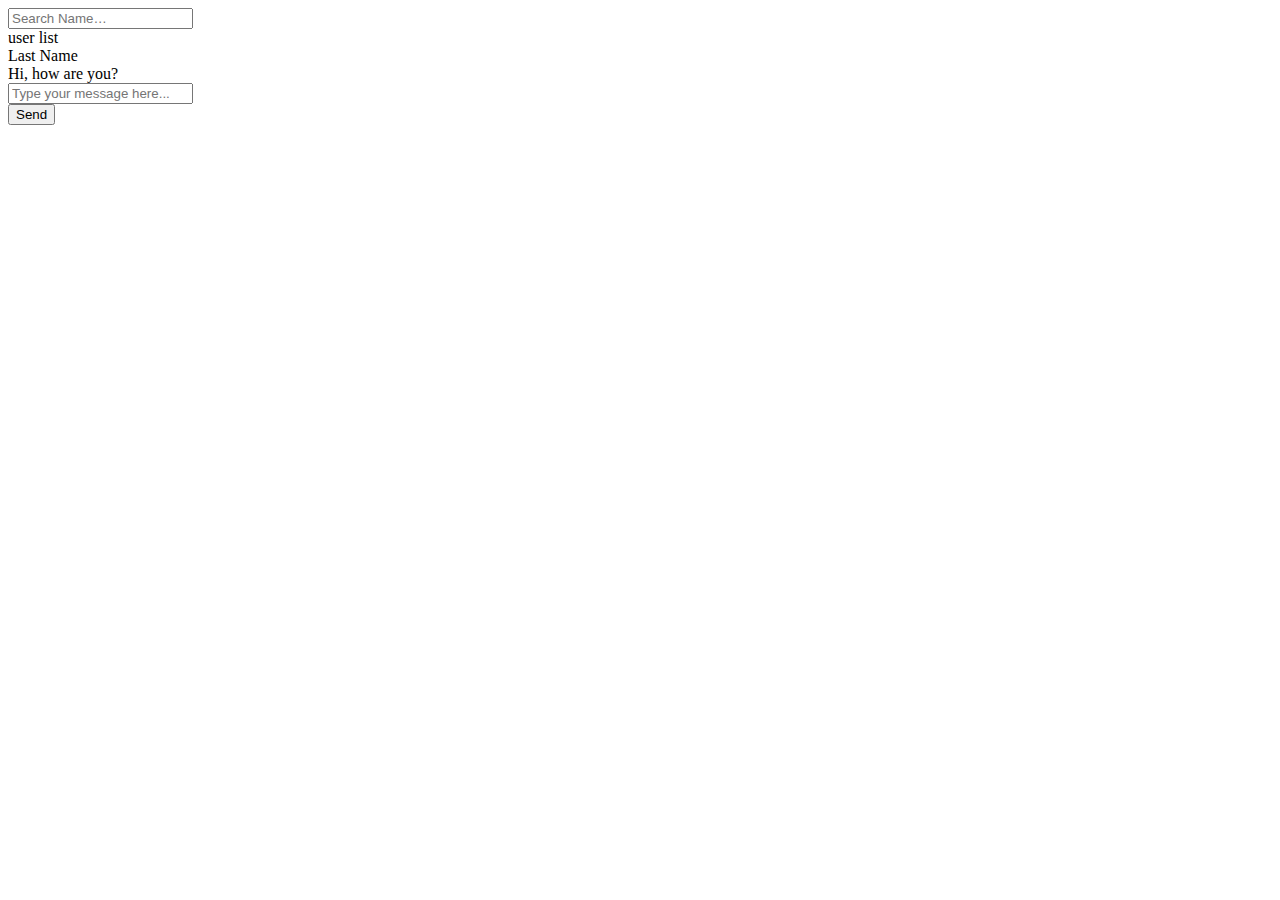
<file: src/main/resources/templates/chatlist.html>
<html>
<div th:fragment="userlist">
    <div class="userlist">
        <!-- search user -->
        <div class=" ">
            <div class="input-group mb-3">
                <input type="text" class="form-control" placeholder="Search Name…" aria-label="Search Name…"
                    aria-describedby="button-addon2">
            </div>

        </div>
         user list
        <div class="userRow" th:each="message: ${messages}">
<!--            <img th:src="${user.image}" alt="" class="profileImg">-->
            <div class="userInfo">
                <div class="">
                    <span class="userName" th:text="${message.receiver}">
                            Last Name
                    </span>
                    <div class="msg" th:text="${message.content}" >
                        Hi, how are you?
                    </div>
                </div>
            </div>
        </div>
<!--        <div class="msgRow">-->
<!--            <img src="https://static.thenounproject.com/png/2416938-200.png" alt="" class="profileImg">-->
<!--            <div class="msgLeft">-->
<!--                <div class="msgUpper">-->
<!--                    <div class="userName">-->
<!--                          <span class="userName" th:text="${receiver.firstName}">-->
<!--                                            First Name-->
<!--                                        </span>-->
<!--                        <span class="userName" th:text="${receiver.lastName}">-->
<!--                                            Last Name-->
<!--                                        </span>-->
<!--                    </div>-->
<!--                    <div class="time">-->
<!--                        12:00-->
<!--                    </div>-->
<!--                </div>-->
<!--                <div class="msgFull">-->
<!--                    <div class="msg">-->
<!--                        Hi, how are you?-->
<!--                    </div>-->
<!--                </div>-->



<!--            </div>-->
<!--            <div class="msgSpacer"></div>-->
<!--        </div>-->
<!--        <div class="msgRow">-->
<!--            <div class="msgSpacer"></div>-->
<!--            <div class="msgRight">-->

<!--                <div class="msgUpper">-->
<!--                    <div class="userName">-->
<!--                        Aidan-->
<!--                    </div>-->
<!--                    <div class="time">-->
<!--                        12:00-->
<!--                    </div>-->


<!--                </div>-->
<!--                <div class="msgFull">-->
<!--                    <div class="msg">-->
<!--                        Hi, how are you?-->
<!--                    </div>-->
<!--                </div>-->

<!--            </div>-->
<!--            <img src="https://static.thenounproject.com/png/2416938-200.png" alt="" class="profileImg">-->
<!--        </div>-->
<!--        <div class="msgRow">-->
<!--            <div class="msgSpacer"></div>-->
<!--            <div class="msgRight">-->

<!--                <div class="msgUpper">-->
<!--                    <div class="userName">-->
<!--                        Aidan-->
<!--                    </div>-->
<!--                    <div class="time">-->
<!--                        12:00-->
<!--                    </div>-->


<!--                </div>-->
<!--                <div class="msgFull">-->
<!--                    <div class="msg">-->
<!--                        Hi, how are you? how are you? how are you? how are you? how are you? how are-->
<!--                        you? how are you? how are you? how are you? how are you? how are you? how are-->
<!--                        you? how are you? how are you? how are you? how are you?-->
<!--                    </div>-->
<!--                </div>-->

<!--            </div>-->
<!--            <img src="https://static.thenounproject.com/png/2416938-200.png" alt="" class="profileImg">-->
<!--        </div>-->

    </div>
    <form action="/sendMsg" method="post" id="message-form">
        <div class="sendMessage">

            <div class="sendMessageContent">
                <input type="text" class="form-control inputMessage" id="content" name="content"
                       placeholder="Type your message here...">
            </div>
            <div class="sendMessageButton">
                <button type="submit" class="btn btn-primary">Send</button>
            </div>



        </div>
    </form>
    </div>
</div>

</html>
</file>
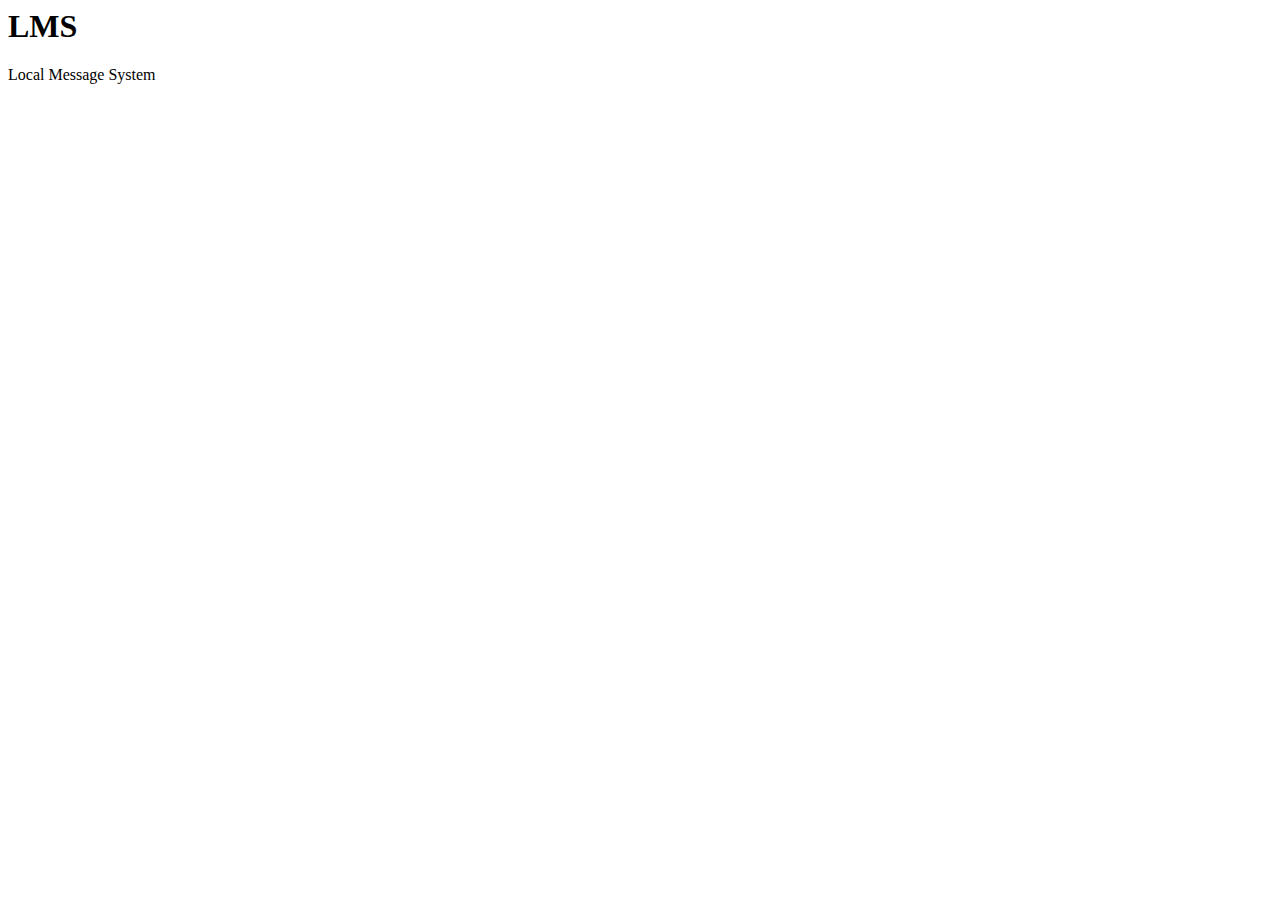
<file: src/main/resources/templates/homeleft.html>
<html>
<div th:fragment="homeleft">
    <div class="centerContent">
        <div class="bgColorInner content-inner centerContent homeTitle">
            <h1 class="text-center">LMS</h1>
            <p class="text-center">Local Message System</p>
        </div>
    </div>

</div>

</html>
</file>
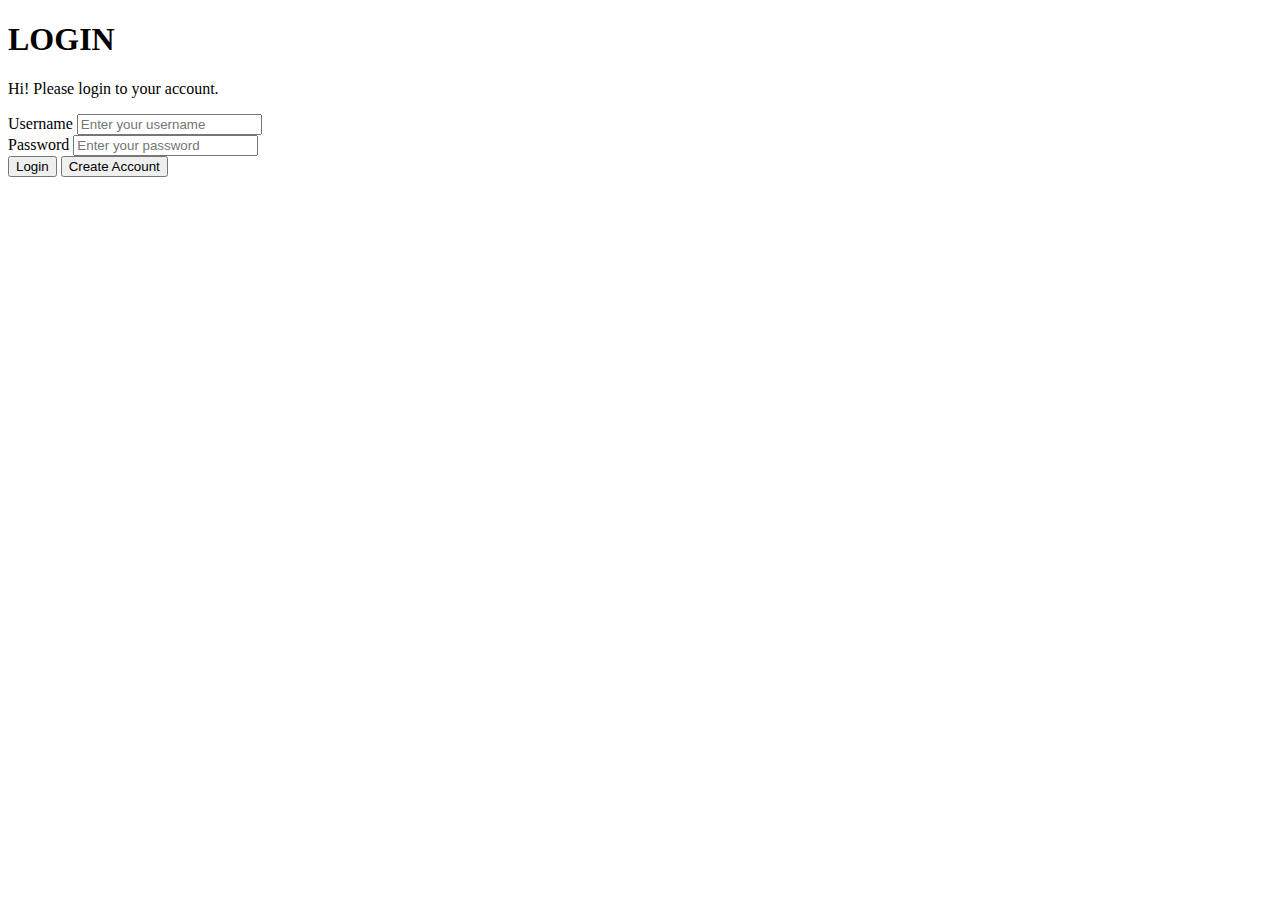
<file: src/main/resources/templates/login.html>
<!-- /*******************
D5 Assignment 3506
Shijie Sun
Lei Xie
Shuming Lin
Duc Le
********************/ -->

<!DOCTYPE html>
<html xmlns:th="http://www.thymeleaf.org">

<head th:replace="fragments :: head"></head>

<body>
  <!-- <div th:replace="fragments :: header"></div> -->

  <div class="loginPage">
    <div class="container-fluid">
      <div class="row content">
        <!-- left side -->
        <div class="col-md-6 bgColor">
          <div class="" th:replace="homeleft :: homeleft"></div>
        </div>
        <!-- login form -->
        <div class="col-md-6 centerContent authForm">
          <h1>LOGIN</h1>
          <p>Hi! Please login to your account.</p>
          <form th:action = "@{/userLogin}" th:object = "${user}" method="post">
            <div class="form-group mt-3" th:text="${errorMessage}" th:if="${errorMessage}"></div>
            <div class="form-group mt-3">
              <label for="username">Username</label>
              <input type="text" class="form-control" id="username" name="username" placeholder="Enter your username">
            </div>
            <div class="form-group mt-3">
              <label for="password">Password</label>
              <input type="password" class="form-control" id="password" name="password"
                placeholder="Enter your password" th:field = "*{password}">
            </div>
            <button type="submit" class="btn btn-primary btn-block mt-3">Login</button>
            <button type="text" class="btn btn-outline-primary btn-block mt-3">
              <a th:href="@{/register}">Create Account</a> </button>
            </button>
          </form>
<!--          <a href="/register">Create Account</a>-->

        </div>
      </div>
    </div>
  </div>

  <!-- <div th:replace="fragments :: footer"></div> -->
</body>

</html>
</file>
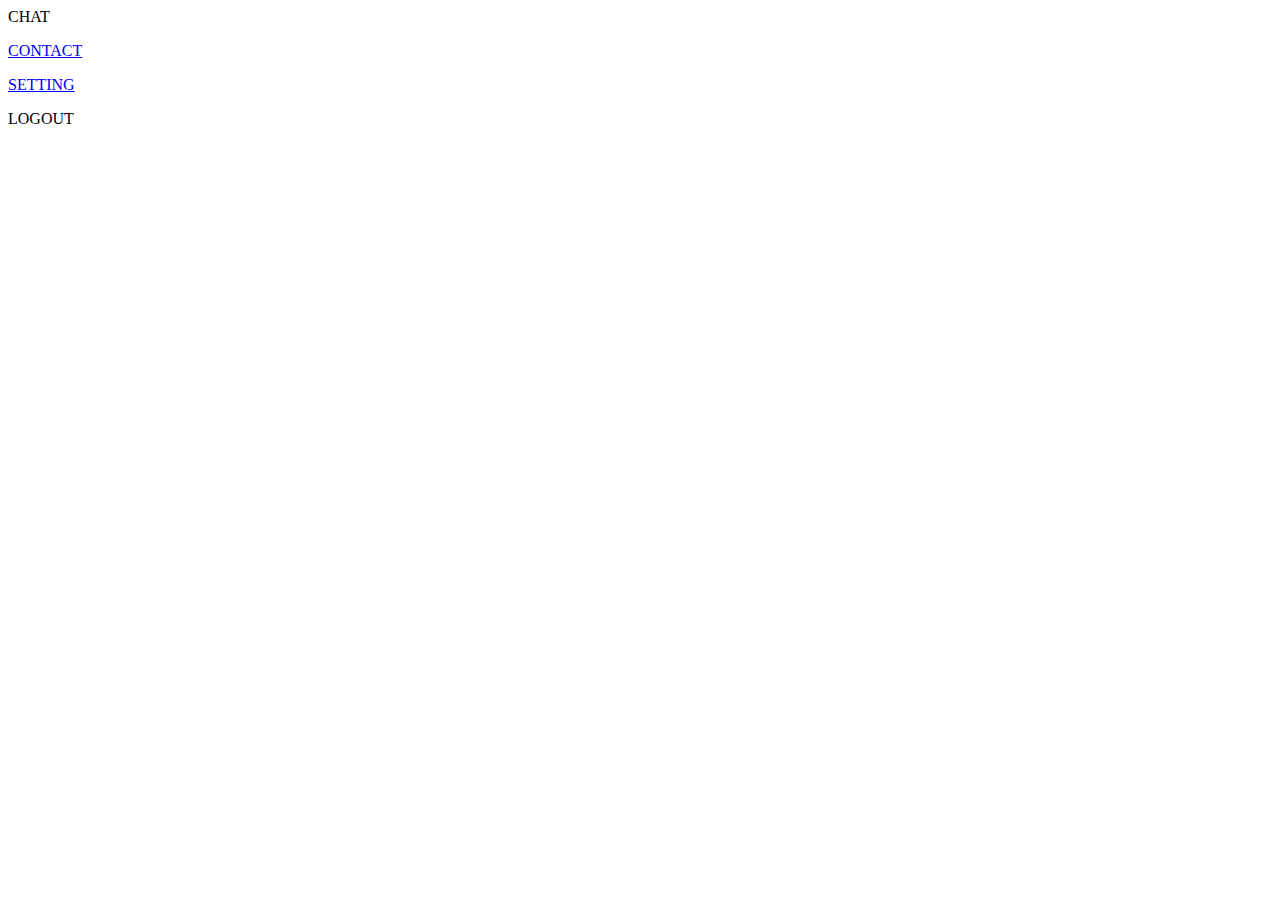
<file: src/main/resources/templates/menuleft.html>
<html>
<div th:fragment="menuleft">
    <div class="centerContent">
        <div class="content-inner  leftMenu">

            <div class="menuTop">
                <p class="menuItem"><a h th:href="@{/chat}">CHAT</a></p>
                <p class="menuItem"><a href="contact">CONTACT</a></p>
                <p class="menuItem"><a href="setting">SETTING</a></p>

            </div>
            <div class="menuBottom">
                <p class="menuItem"><a th:href="@{/logout}">LOGOUT</a></p>
            </div>
        </div>
    </div>

</div>

</html>
</file>
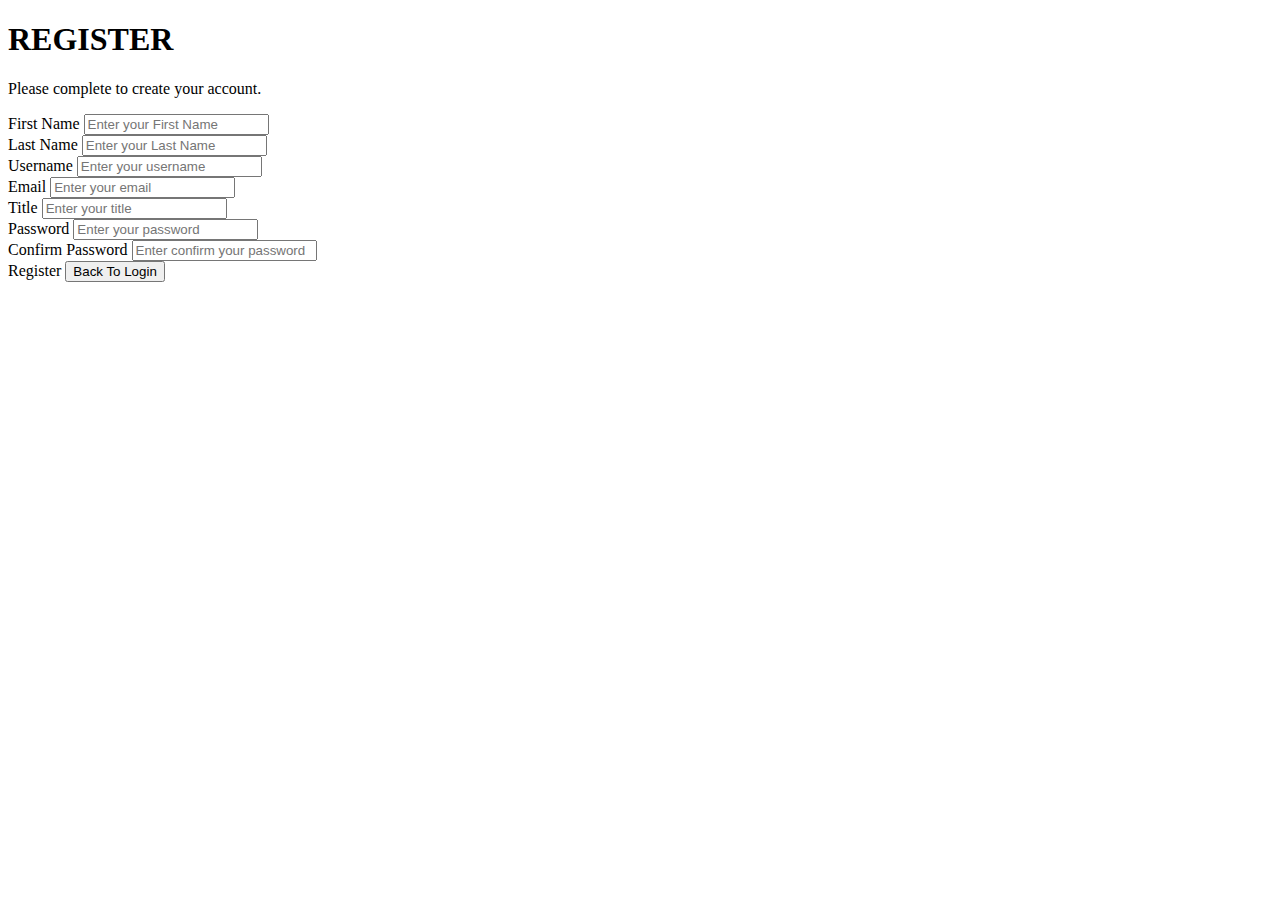
<file: src/main/resources/templates/register.html>
<!DOCTYPE html>
<html xmlns:th="http://www.thymeleaf.org">

<head th:replace="fragments :: head"></head>

<body>
    <!-- <div th:replace="fragments :: header"></div> -->

    <div class="registerPage">
        <div class="container-fluid">
            <div class="row content">
                <!-- left side -->
                <div class="col-md-6 bgColor">
                    <div class="" th:replace="homeleft :: homeleft"></div>
                </div>
                <!-- login form -->
                <div class="col-md-6 centerContent authForm">
                    <h1>REGISTER</h1>
                    <p>Please complete to create your account.</p>
                    <div class="form-group mt-3" th:text="${errorMessage}" th:if="${errorMessage}"></div>
                    <form th:action = "@{/registerUser}" th:object = "${user}" method="post">
                        <div class="form-group mt-3">
                            <label for="firstname">First Name</label>
                            <input type="text" class="form-control" id="firstname" name="firstname" th:field="*{firstName}"
                                   placeholder="Enter your First Name">
                        </div>
                        <div class="form-group mt-3">
                            <label for="lastname">Last Name</label>
                            <input type="text" class="form-control" id="lastname" name="lastname" th:field="*{lastName}"
                                   placeholder="Enter your Last Name">
                        </div>
                        <div class="form-group mt-3">
                            <label for="username">Username</label>
                            <input type="text" class="form-control" id="username" name="username" th:field="*{username}"
                                placeholder="Enter your username">
                        </div>
                        
                        <div class="form-group mt-3">
                            <label for="email">Email</label>
                            <input type="email" class="form-control" id="email" name="email" th:field="*{email}"
                                placeholder="Enter your email">
                        </div>
                        <div class="form-group mt-3">
                            <label for="title">Title</label>
                            <input type="text" class="form-control" id="title" name="title" th:field="*{title}"
                                placeholder="Enter your title">
                        </div>
                        
                        <div class="form-group mt-3">
                            <label for="password">Password</label>
                            <input type="password" class="form-control" id="password" name="password" :field="*{password}"
                                placeholder="Enter your password">
                        </div>
                        <div class="form-group mt-3">
                            <label for="password2">Confirm Password</label>
                            <input type="password" class="form-control" id="password2" name="password2"
                                placeholder="Enter confirm your password">
                        </div>

                        <a th:href="@{/contact}" class="btn btn-primary btn-block mt-3">Register</a>

                        <button type="text" class="btn btn-outline-primary btn-block mt-3" >
                            <a th:href="@{/}">Back To Login</a> </button>
                    </form>

                </div>
            </div>
        </div>
    </div>

    <!-- <div th:replace="fragments :: footer"></div> -->
</body>

</html>
</file>
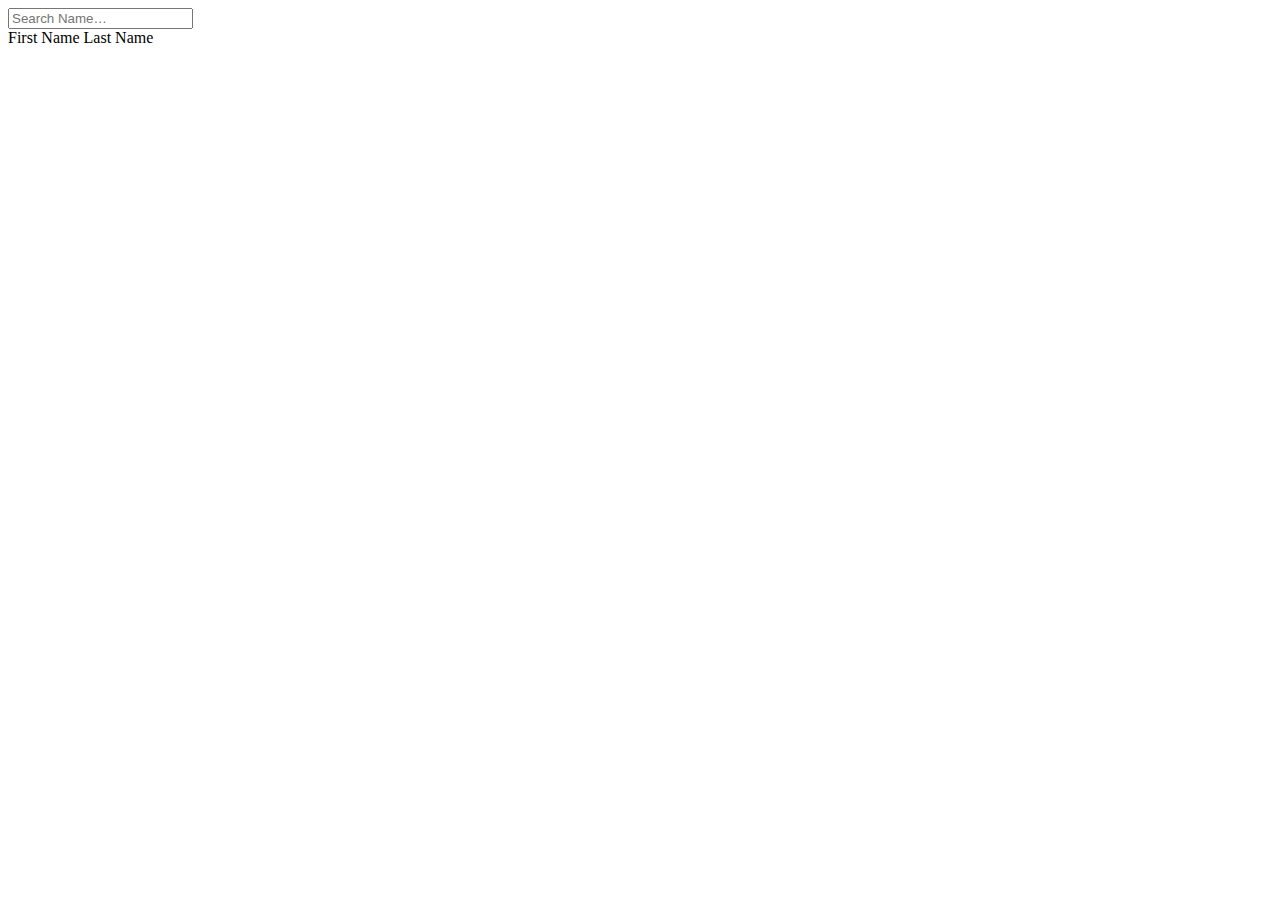
<file: src/main/resources/templates/userlist.html>
<html>
<div th:fragment="userlist">
    <div class="userlist">
        <!-- search user -->
        <div class=" ">
            <div class="input-group mb-3">
                <input type="text" class="form-control" placeholder="Search Name…" aria-label="Search Name…"
                    aria-describedby="button-addon2">
            </div>

        </div>
        <!-- user list -->
        <div class="userRow" th:each="user: ${allUsers}">
            <img th:src="${user.image}" alt="" class="profileImg">
            <div class="userInfo">
                <div class="">
                    <a th:action = "@{/userDetail}" th:object = "${user.username}" th:onclick="clickUser([[${user.username}]])" method="post">
                        <span class="userName" th:text="${user.firstName}">
                            First Name
                        </span>
                        <span class="userName" th:text="${user.lastName}">
                            Last Name
                        </span>
                    </a>
<!--                    <div class="time">-->
<!--                        12:00-->
<!--                    </div>-->
<!--                </div>-->
<!--                <div class="msgLower">-->
<!--                    <div class="msg">-->
<!--                        Hi, how are you?-->
<!--                    </div>-->
                </div>
            </div>
        </div>

<!--        <div class="userRow">-->
<!--            <img src="https://static.thenounproject.com/png/2416938-200.png" alt="" class="profileImg">-->
<!--            <div class="userInfo">-->
<!--                <div class="msgUpper">-->
<!--                    <div class="userName">-->
<!--                        Aidan-->
<!--                    </div>-->
<!--                    <div class="time">-->
<!--                        12:00-->
<!--                    </div>-->
<!--                </div>-->
<!--                <div class="msgLower">-->
<!--                    <div class="msg">-->
<!--                        Hi, how are you?-->
<!--                    </div>-->
<!--                </div>-->

<!--            </div>-->
<!--        </div>-->

<!--        <div class="userRow">-->
<!--            <img src="https://static.thenounproject.com/png/2416938-200.png" alt="" class="profileImg">-->
<!--            <div class="userInfo">-->
<!--                <div class="msgUpper">-->
<!--                    <div class="userName">-->
<!--                        Aidan-->
<!--                    </div>-->
<!--                    <div class="time">-->
<!--                        12:00-->
<!--                    </div>-->
<!--                </div>-->
<!--                <div class="msgLower">-->
<!--                    <div class="msg">-->
<!--                        Hi, how are you?-->
<!--                    </div>-->
<!--                </div>-->

<!--            </div>-->
<!--        </div>-->
    </div>
</div>

</html>
</file>
